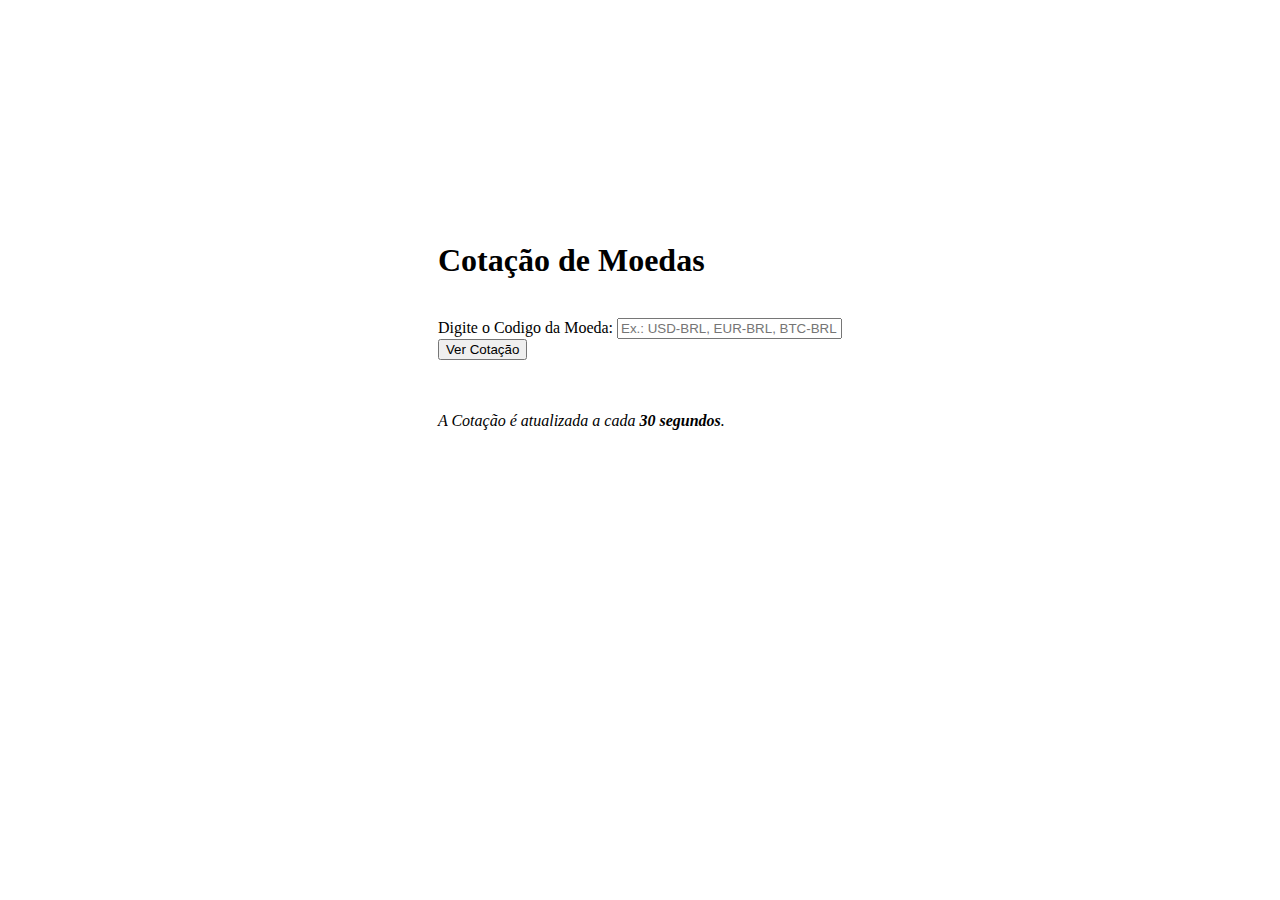
<file: 03.06.2022/index.html>
<!DOCTYPE html>
<html lang="pt_BR">
<head>
    <meta charset="UTF-8">
    <meta http-equiv="X-UA-Compatible" content="IE=edge">
    <meta name="viewport" content="width=device-width, initial-scale=1.0">
    <link rel="stylesheet" href="./css/style.css">
    <link href="https://cdn.jsdelivr.net/npm/bootstrap@5.1.3/dist/css/bootstrap.min.css" rel="stylesheet" integrity="sha384-1BmE4kWBq78iYhFldvKuhfTAU6auU8tT94WrHftjDbrCEXSU1oBoqyl2QvZ6jIW3" crossorigin="anonymous">
    <script type="text/javascript" src="./js/script.js"></script>
    <title>Aula 03/06/2022 - (Fábio - Serviços Web)</title>
</head>
<body class="Body">
    <div class="Quadrado-Cotação">
    <h1>Cotação de Moedas</h1>
    <br>
    <label>Digite o Codigo da Moeda:</label>
    <input type="text" id="Moeda" size="25" placeholder="Ex.: USD-BRL, EUR-BRL, BTC-BRL">
    <br>
    <input type="button" class="btn btn-outline-dark" value="Ver Cotação" onclick="moeda()">
    <br>
    <br>
    <div id="Cotação"></div>
    <br>
    <i><p>A Cotação é atualizada a cada <strong>30 segundos</strong>.</p></i>
    </div>
</body>
</html>
</file>
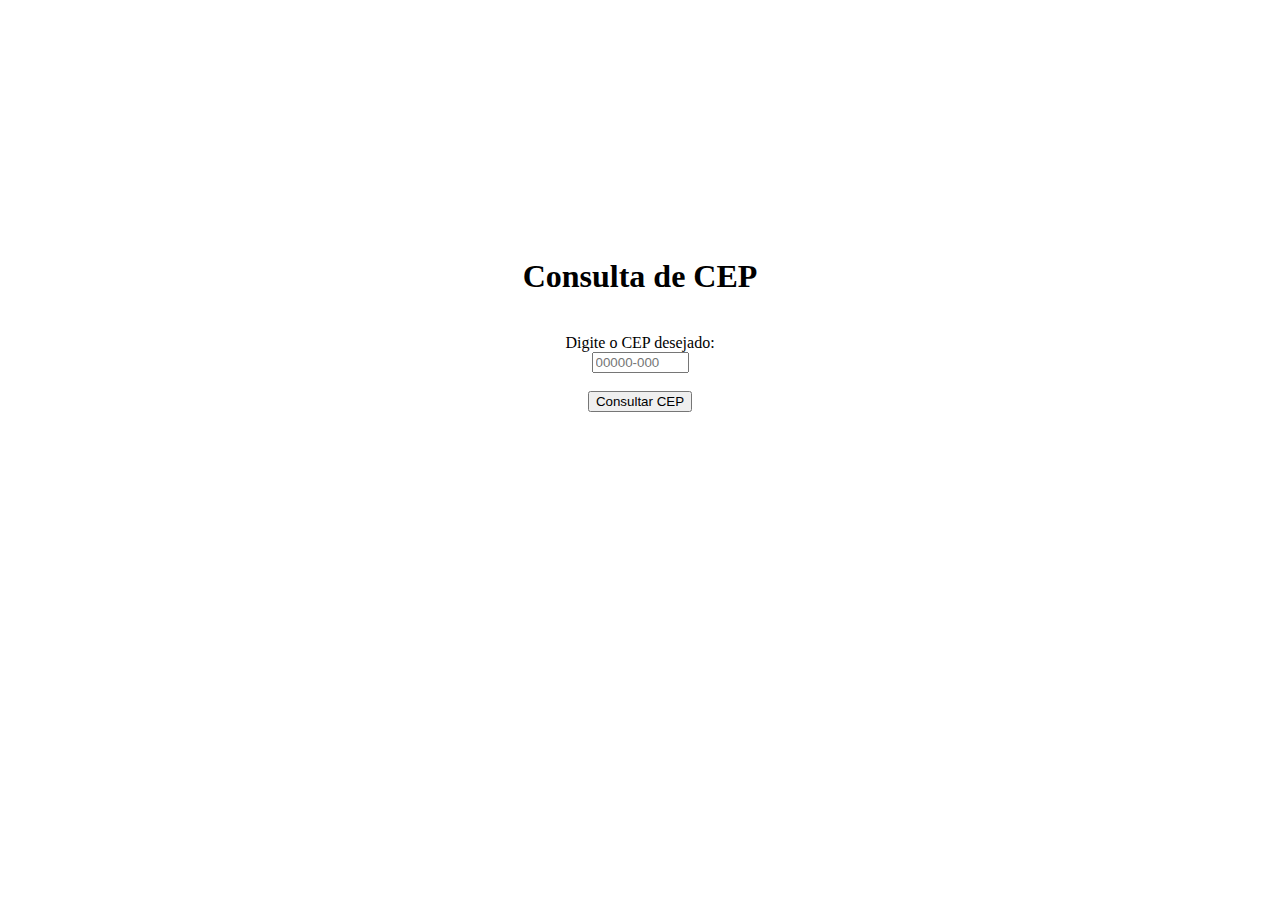
<file: 20.05.2022/index.html>
<!DOCTYPE html>
<html lang="pt-BR">
<head>
    <meta charset="UTF-8">
    <meta http-equiv="X-UA-Compatible" content="IE=edge">
    <meta name="viewport" content="width=device-width, initial-scale=1.0">
    <link rel="stylesheet" href="./css/style.css">
    <link href="https://cdn.jsdelivr.net/npm/bootstrap@5.1.3/dist/css/bootstrap.min.css" rel="stylesheet" integrity="sha384-1BmE4kWBq78iYhFldvKuhfTAU6auU8tT94WrHftjDbrCEXSU1oBoqyl2QvZ6jIW3" crossorigin="anonymous">
    <script type="text/javascript" src="./js/script.js"></script>
    <title>Aula 20/50/2022 - (Fábio - Serviços Web)</title>
</head>
<body class="Body">
    <h1>Consulta de CEP</h1>
    <br>
    <label>Digite o CEP desejado:</label>
    <input type="text" id="CEP" size="9" placeholder="00000-000">
    <br>
    <input type="button" class="btn btn-outline-dark" value="Consultar CEP" onclick="cep()">
    <br>
    <div id="Endereco"></div>
</body>
</html>
</file>
<file: 03.06.2022/css/style.css>
.Body{
    display: flex;
    flex-direction: column;
    justify-content: center;
    align-items: center;
    height: 650px;
}

#Button{
    border-radius: 1000px;
    cursor: pointer;
}
</file>
<file: 20.05.2022/css/style.css>
.Body{
    display: flex;
    flex-direction: column;
    justify-content: center;
    align-items: center;
    height: 650px;
}

#Button{
    border-radius: 1000px;
    cursor: pointer;
}
</file>
